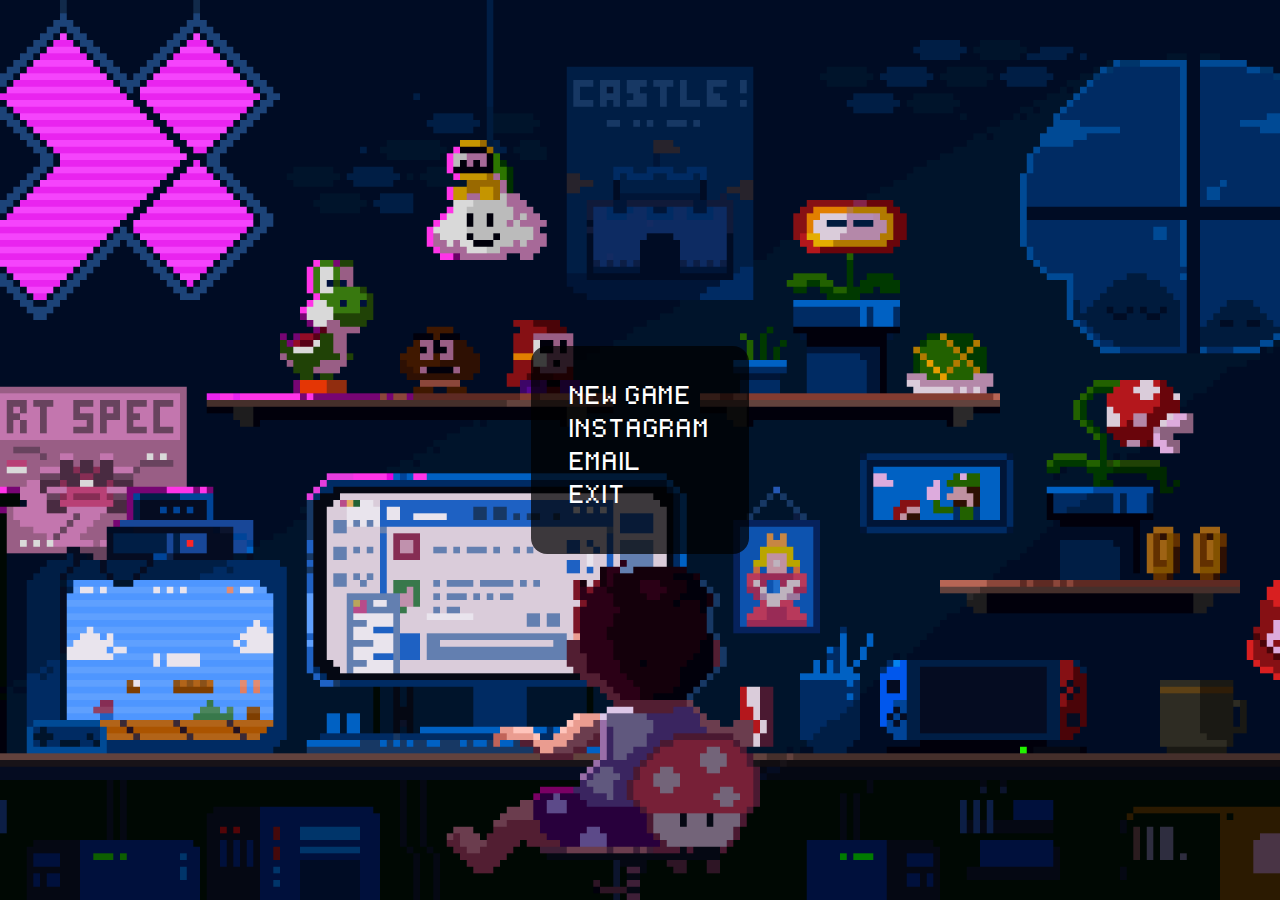
<file: index.html>
<!DOCTYPE html>
<html lang="en">

<head>
    <meta http-equiv="Content-Type" content="text/html; charset=UTF-8">
    <meta content="width=device-width, initial-scale=1" name="viewport" />
    <title>Tomo Moyse</title>

    <link rel="stylesheet" type="text/css" href="./stylesheet.css">
    <link rel="shortcut icon" href="./assets/icon.ico">
    <meta name="description" content="instagram @tomomoyse">
</head>

<body>
    <!-- Centered panel with links -->
    <div class="center-panel">
        <div class="links">
            <a class="link" href="#">New Game</a>
            <a class="link" target="_blank" href="https://www.instagram.com/tomomoyse">Instagram</a>
            <a class="link" href="mailto:tonkun160@gmail.com">Email</a>
            <a class="link" href="https://www.google.com">Exit</a>
        </div>
    </div>

    <div id="game-container" class="modal" style="display:none;">
        <canvas id="gameCanvas" width="400" height="400"></canvas>
        <div id="closeButton" class="close">X</div>
    </div>

    <script>
        let canvas, ctx;
        let snake, food;
        let blockSize = 10;
        let widthInBlocks = 40;
        let heightInBlocks = 40;
        let gameLoop;

        function init() {
            canvas = document.getElementById('gameCanvas');
            ctx = canvas.getContext('2d');
            canvas.style.display = 'block';
            canvas.style.margin = '0 auto';

            // Vertically center the game canvas
            const gameContainer = document.getElementById('game-container');
            gameContainer.style.display = 'flex';
            gameContainer.style.alignItems = 'center';
            gameContainer.style.justifyContent = 'center';
            gameContainer.style.height = '100vh';

            snake = new Snake([[6, 4], [5, 4], [4, 4]], 'right');
            food = new Food();

            document.addEventListener('keydown', keyDownHandler);
            if (gameLoop) clearInterval(gameLoop);
            gameLoop = setInterval(draw, 100);

            document.getElementById('closeButton').addEventListener('click', closeGame);
        }


        // Touch event handling
        let touchStartX = 0;
        let touchStartY = 0;

        document.addEventListener('touchstart', touchStartHandler, false);
        document.addEventListener('touchmove', touchMoveHandler, false);

        function touchStartHandler(event) {
            touchStartX = event.touches[0].clientX;
            touchStartY = event.touches[0].clientY;
        }

        function touchMoveHandler(event) {
            event.preventDefault(); // Prevent scrolling

            let touchEndX = event.touches[0].clientX;
            let touchEndY = event.touches[0].clientY;

            let dx = touchEndX - touchStartX;
            let dy = touchEndY - touchStartY;

            if (Math.abs(dx) > Math.abs(dy)) {
                // Horizontal swipe
                if (dx > 0) {
                    snake.setDirection('right');
                } else {
                    snake.setDirection('left');
                }
            } else {
                // Vertical swipe
                if (dy > 0) {
                    snake.setDirection('down');
                } else {
                    snake.setDirection('up');
                }
            }
        }

        document.addEventListener('keydown', keyDownHandler);

        function keyDownHandler(e) {
            let key = e.keyCode;
            let directions = {
                37: 'left',
                38: 'up',
                39: 'right',
                40: 'down'
            };
            if (directions[key]) {
                snake.setDirection(directions[key]);
            }
        }

        function draw() {
            ctx.clearRect(0, 0, canvas.width, canvas.height);
            snake.draw();
            food.draw();
            snake.move();

            if (snake.checkCollision()) {
                gameOver();
            }

            if (snake.isEatingFood(food)) {
                snake.grow();
                food = new Food();
            }
        }

        function gameOver() {
            ctx.font = '30px Arial';
            ctx.fillStyle = 'red';
            ctx.textAlign = 'center';
            ctx.fillText('Game Over', canvas.width / 2, canvas.height / 2);
            clearInterval(gameLoop);
            setTimeout(() => {
                closeGame();
                resetGame();
            }, 2000); // Close game and reset after 2 seconds
        }

        function resetGame() {
            snake = new Snake([[6, 4], [5, 4], [4, 4]], 'right');
            food = new Food();
            gameLoop = setInterval(draw, 100);
        }

        function closeGame() {
            const gameContainer = document.getElementById("game-container");
            gameContainer.style.display = "none";
            const newGameLink = document.querySelector(".link");
            newGameLink.style.display = "block";
        }

        class Snake {
            constructor(body, direction) {
                this.body = body;
                this.direction = direction;
                this.ateFood = false;
            }

            draw() {
                this.body.forEach(segment => {
                    ctx.fillStyle = 'green';
                    ctx.fillRect(segment[0] * blockSize, segment[1] * blockSize, blockSize, blockSize);
                });
            }

            move() {
                let newHead = this.calculateNewHead();
                this.body.unshift(newHead);
                if (!this.ateFood) {
                    this.body.pop();
                } else {
                    this.ateFood = false;
                }
            }

            calculateNewHead() {
                let head = this.body[0];
                let newHead = head.slice();
                switch (this.direction) {
                    case 'up':
                        newHead[1] -= 1;
                        break;
                    case 'down':
                        newHead[1] += 1;
                        break;
                    case 'left':
                        newHead[0] -= 1;
                        break;
                    case 'right':
                        newHead[0] += 1;
                        break;
                }
                return newHead;
            }

            setDirection(newDirection) {
                let allowedDirections;
                switch (this.direction) {
                    case 'up':
                    case 'down':
                        allowedDirections = ['left', 'right'];
                        break;
                    case 'left':
                    case 'right':
                        allowedDirections = ['up', 'down'];
                        break;
                }
                if (allowedDirections.includes(newDirection)) {
                    this.direction = newDirection;
                }
            }

            checkCollision() {
                let head = this.body[0];
                let body = this.body.slice(1);
                let wallCollision = head[0] < 0 || head[0] >= widthInBlocks || head[1] < 0 || head[1] >= heightInBlocks;
                let selfCollision = body.some(segment => segment[0] === head[0] && segment[1] === head[1]);
                return wallCollision || selfCollision;
            }

            isEatingFood(food) {
                let head = this.body[0];
                return head[0] === food.x && head[1] === food.y;
            }

            grow() {
                this.ateFood = true;
            }
        }

        class Food {
            constructor() {
                this.x = Math.floor(Math.random() * widthInBlocks);
                this.y = Math.floor(Math.random() * heightInBlocks);
            }

            draw() {
                ctx.fillStyle = 'red';
                ctx.fillRect(this.x * blockSize, this.y * blockSize, blockSize, blockSize);
            }
        }

        const newGameLink = document.querySelector(".link");

        newGameLink.addEventListener("click", () => {
            // Hide the link
            newGameLink.style.display = "none";

            // Show the game container
            const gameContainer = document.getElementById("game-container");
            gameContainer.style.display = "flex";
            gameContainer.style.alignItems = "center";
            gameContainer.style.justifyContent = "center";

            // Initialize the game
            init();
        });
    </script>
</body>


</html>
</file>
<file: stylesheet.css>
/* stylesheet.css */
@font-face {
	font-family: "Monaco";
	src: url("./assets/monaco.ttf") format("truetype");
}

/* Reset default styles */
* {
	margin: 0;
	padding: 0;
	box-sizing: border-box;
}

/* Global styles */
body {
	overflow: hidden;
	font-family: "Monaco";
	background: url("./assets/background.gif");
	background-repeat: no-repeat;
	background-position: center;
	background-size: cover;
	/* background-attachment: fixed; */
	background-attachment: scroll;
}

/* Centered panel with links */
.center-panel {
	display: grid;
	place-items: center; /* Center content both horizontally and vertically */
	height: 100vh;
	padding: 3rem;
}

.links {
	background: rgba(0, 0, 0, 0.726);
	border-radius: 1rem;
	color: white;
	font-size: 2.5rem;
	text-transform: uppercase;
	letter-spacing: 0.1rem;
	padding: 2.4rem;
	display: flex;
	flex-direction: column; /* Stack links vertically */
	align-items: flex-start; /* Align links to the start of the column */
}

.link {
	position: relative;
	text-decoration: none;
	/* display: inline-block; Display as inline block to allow for pseudo-element */
	/* margin-bottom: 0.2rem; */
	color: white;

	display: flex; /* Change display to flex for better centering */
	align-items: center; /* Center items vertically */
	margin-bottom: 0.5rem; /* Increase margin for better spacing */
}

.link::before {
	content: "▶ ";
	font-size: 2.1rem;
	position: absolute;
	left: -2.7rem;
	opacity: 0;
	transition: opacity 0.3s, transform 0.3s;
}

.link:hover::before {
	content: "▶ ";
	font-size: 2.1rem;
	opacity: 1;
	transform: translateX(0.5rem);
}

.link:visited {
	color: white;
}

.link:hover {
	color: #e246f0;
}

.modal {
	position: fixed;
	z-index: 1;
	background-color: rgba(255, 255, 255, 0.9);
	border-radius: 10px;
	padding: 20px;
	box-shadow: 0 0 10x rgba(0, 0, 0, 0.3);
	display: flex;
	justify-content: center;
	align-items: center;
	top: 50%;
	left: 50%;
	transform: translate(-50%, -50%);
	width: fit-content; /* Set the width to fit the content (canvas) */
	height: fit-content; /* Set the height to fit the content (canvas) */
}

#gameCanvas {
	display: block;
	margin: 0 auto;
	border: 1px solid #ccc;
	background-color: #1b1a1a;
	box-sizing: content-box; /* Ensure the border size is not included in the canvas dimensions */
}

.close {
	color: #666;
	font-size: 24px;
	font-weight: bold;
	cursor: pointer;
	position: absolute;
	top: 10px;
	right: 10px;
}

.close:hover {
	color: #1c254b;
}

/* Media Query for Tablets (portrait and landscape) */
@media only screen and (max-width: 768px) {
	.links {
		font-size: 2rem; /* Further decrease font size for tablets */
	}

	.modal-content {
		max-height: 70vh; /* Adjust max height for tablets */
	}
}

/* Media Query for Phones */
@media only screen and (max-width: 480px) {
	.links {
		font-size: 1.5rem; /* Decrease font size for phones */
		padding: 1.5rem; /* Adjust padding for phones */
	}

	.modal-content {
		max-height: 60vh; /* Adjust max height for phones */
	}

	.close {
		font-size: 20px; /* Further decrease font size for phones */
		padding: 3px; /* Adjust padding for close button on phones */
	}
}
</file>
